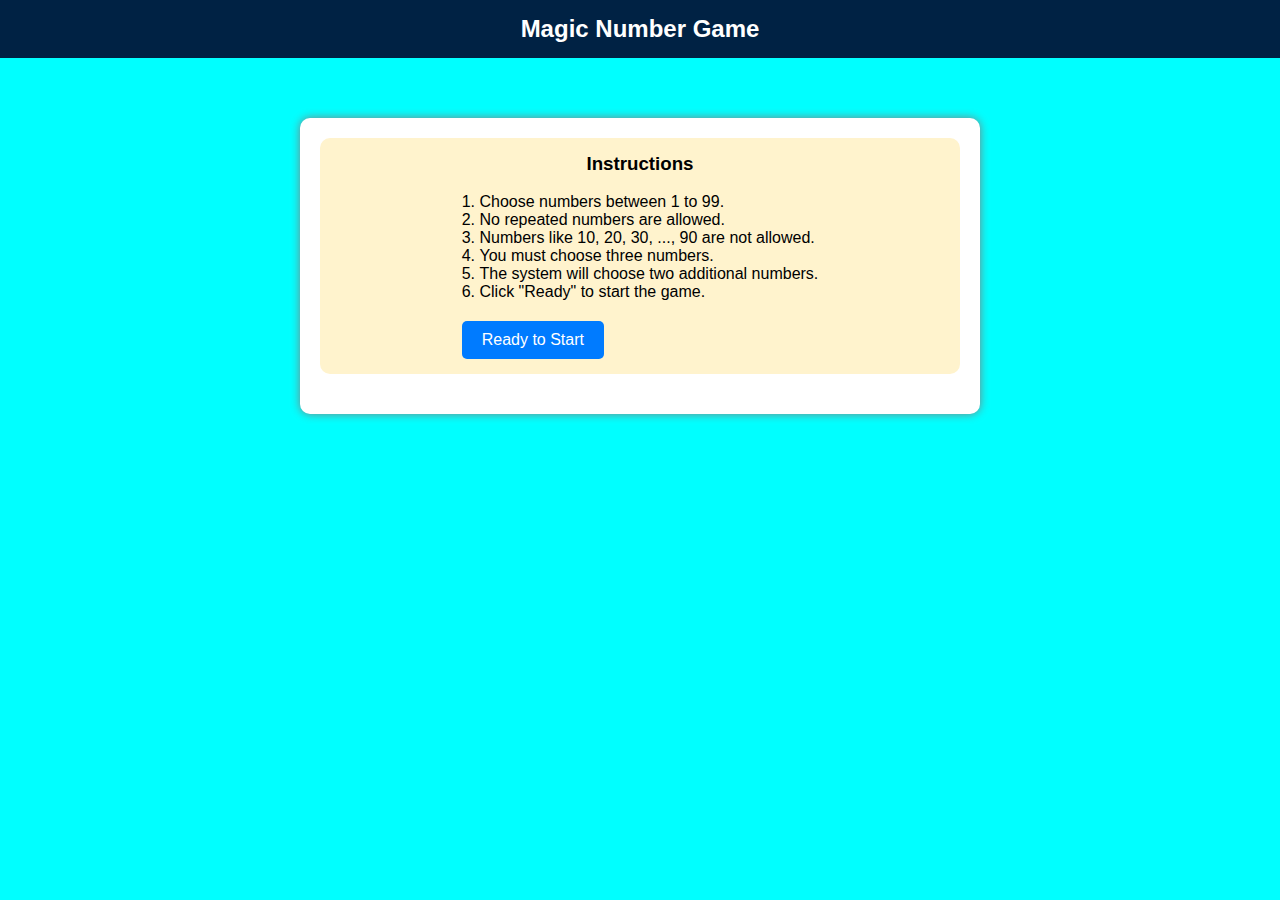
<file: index.html>
<!DOCTYPE html>
<html lang="en">

<head>
    <meta charset="UTF-8">
    <meta name="viewport" content="width=device-width, initial-scale=1.0">
    <title>Index</title>
    <link rel="stylesheet" href="styles.css">
</head>

<body>

    <nav class="navbar">
        <div class="left">Magic Number Game</div>

    </nav>

    <div class="container">
        <div class="instructions">
            <h3>Instructions</h3>
            <br>
            <ol>
                <li>Choose numbers between 1 to 99.</li>
                <li>No repeated numbers are allowed.</li>
                <li>Numbers like 10, 20, 30, ..., 90 are not allowed.</li>
                <li>You must choose three numbers.</li>
                <li>The system will choose two additional numbers.</li>
                <li>Click "Ready" to start the game.</li>
                <a href="game.html" class="start-btn">Ready to Start</a>

            </ol>
        </div>
    </div>



</html>
</file>
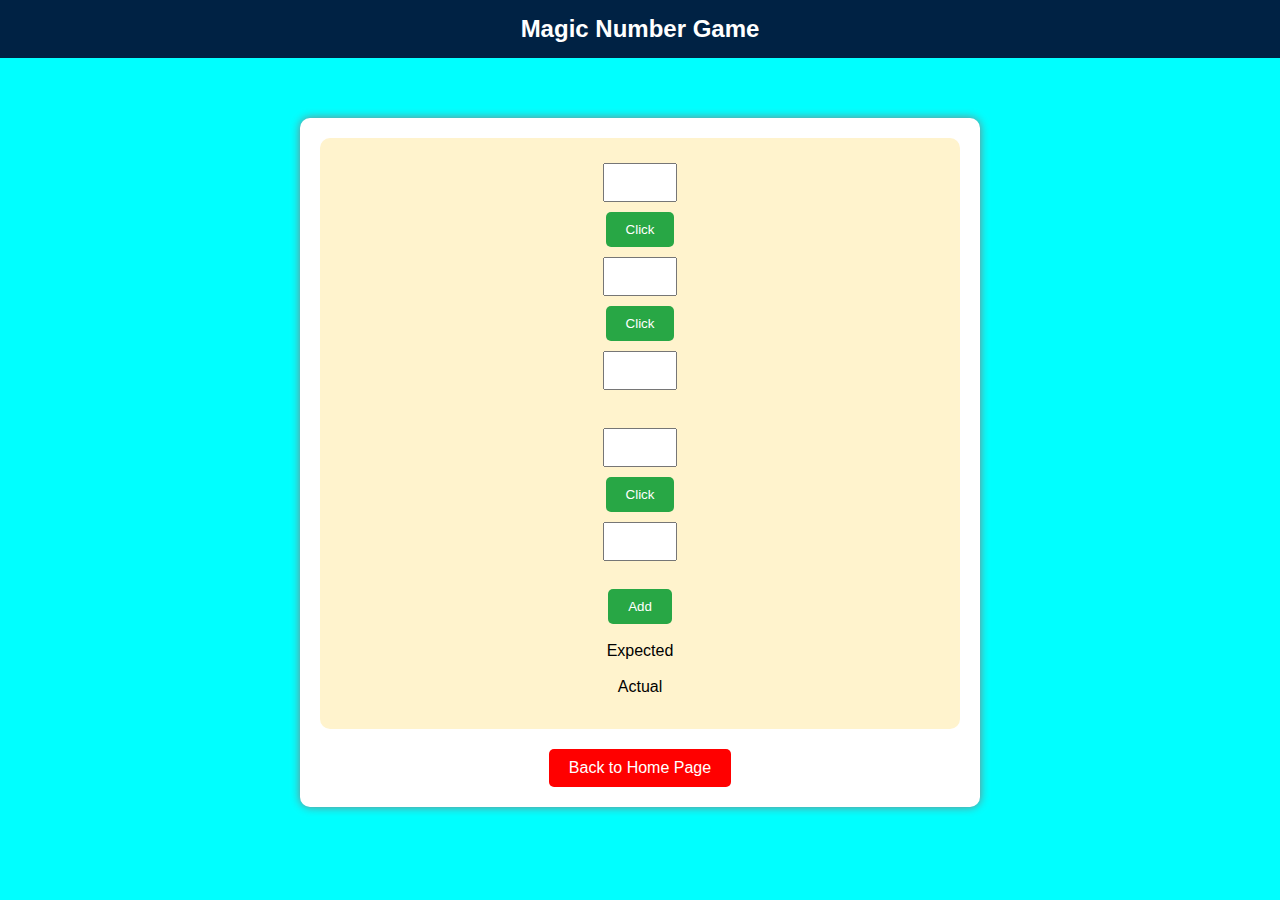
<file: game.html>
<!DOCTYPE html>
<html lang="en">

<head>
    <meta charset="UTF-8">
    <meta name="viewport" content="width=device-width, initial-scale=1.0">
    <title>Magic Number Game</title>
    <link rel="stylesheet" href="styles.css">
</head>

<body>
    <nav class="navbar">
        <div class="left">Magic Number Game</div>
    </nav>

    <div class="container">
        <div class="instructions">
            <input id="one"> <br> <button onclick="btn1()">Click</button> <br>
            <input id="two"> <br> <button onclick="btn2()">Click</button> <br>
            <input id="three"> <br><br>
            <input id="four"> <br> <button onclick="btn3()">Click</button> <br>
            <input id="five"> <br><br>
            <button onclick="add()">Add</button> <br> <br>

            <p id="expect">Expected</p> <br>
            <p id="actual">Actual</p> <br>

        </div>
        <a href="index.html" class="back">Back to Home Page</a> 
    </div>
        <script src="script.js"></script>

</body>

</html>
</file>
<file: styles.css>
*{
    margin: 0px;
    padding: 0px;
}
body {
    font-family: Arial, sans-serif;
    text-align: center;
    background-color: #00FFFF;   
}
.navbar {
    background-color: #002244; 
    color: white;
    padding: 15px;
    display: flex;
    font-size: 1.5rem;
    font-weight: bold;
    justify-content:center;

}


ol {
    list-style-position: inside;  
    padding-left: 0;  
    margin: 0;  
    text-align: left; 
    display: inline-block;  
}

.container {
    background: white;
    width: 50%;
    margin: 60px auto;
    padding: 20px;
    border-radius: 10px;
    box-shadow: 0px 0px 10px gray;
}

.start-btn {
    display: inline-block;
    padding: 10px 20px;
    margin-top: 20px;
    background: #007BFF;
    color: white;
    text-decoration: none;
    border-radius: 5px;
}

input {
    padding: 10px;
    margin: 10px;
    width: 50px;
}

button {
    padding: 10px 20px;
    background-color: #28a745;
    color: white;
    border: none;
    cursor: pointer;
    border-radius: 5px;
}

button:hover {
    background-color: #218838;
}

.instructions {
    background: #fff3cd;
    padding: 15px;
    border-radius: 10px;
    margin-bottom: 20px;
}
.GameBar{
    margin: 60px auto;

}


.back {
    display: inline-block;
    padding: 10px 20px;
    background: red;
    color: white;
    text-decoration: none;
    border-radius: 5px;

}
</file>
